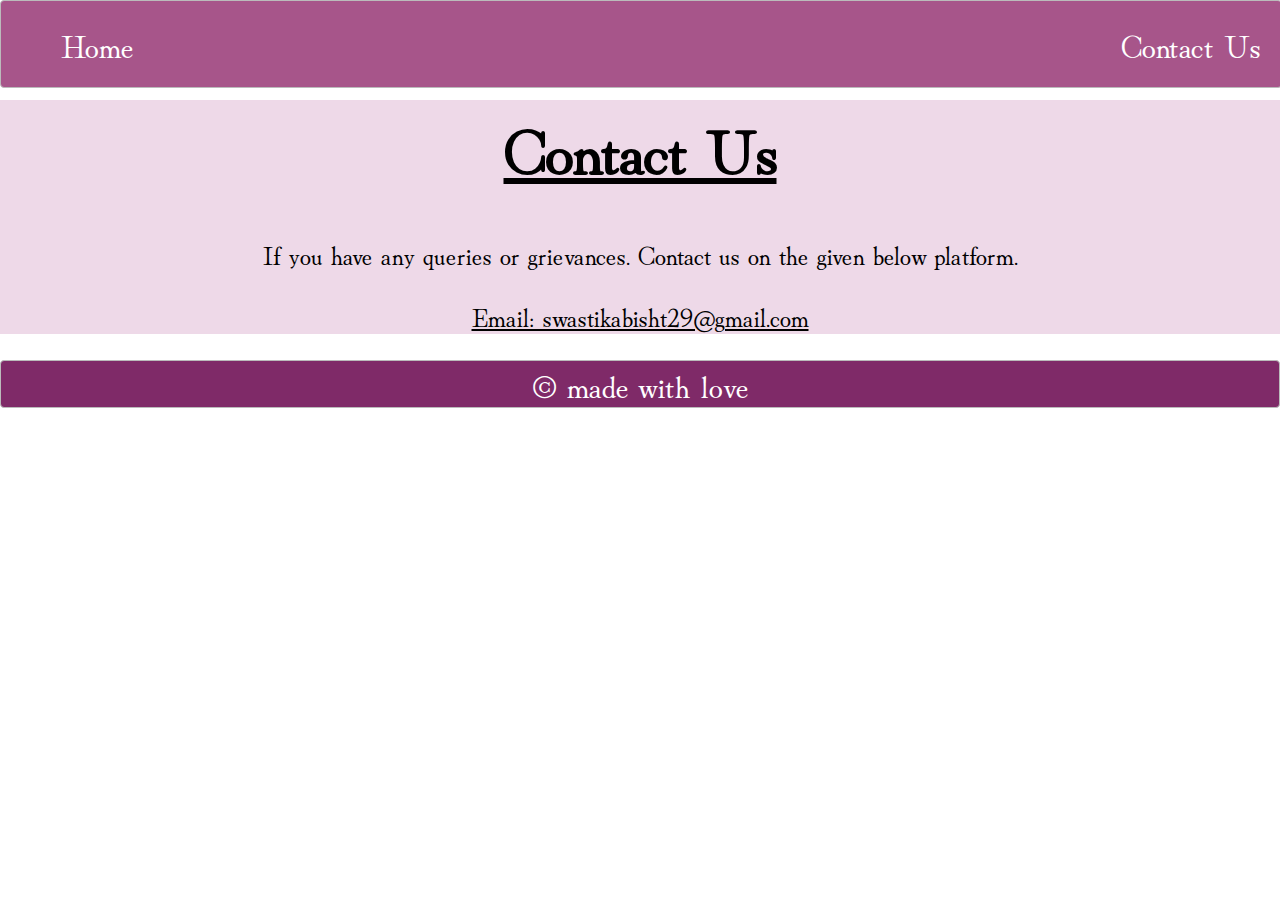
<file: contact.html>
<!DOCTYPE html>
<html lang="en">
<head>
    <meta charset="UTF-8">
    <title>contact us</title>
    <link rel="stylesheet" type="text/css" href="style.css">
	<link href="https://fonts.googleapis.com/css2?family=Hina+Mincho&display=swap" rel="stylesheet">
</head>
<body>
    <header>
		<nav class="zone zone-1 background sticky">
			<ul class="main-nav">
				<li class="lis"><a href="index.html">Home</a></li>
				<li class="push"><a href="contact.html">Contact Us</a></li>
			</ul>
		</nav>
	</header>
    <div class="backgroun">
    <h1>Contact Us</h1>

        <p class="about">
            If you have any queries or grievances.
            Contact us on the given below platform.
        </p>
        <p class="about mail">
            Email: swastikabisht29@gmail.com
        </p>
    </div>
    <footer class="zone back">© made with love</footer>

</body>
</html>
</file>
<file: style.css>
body
{
  margin:auto 0;
	font-family:'Hina Mincho', serif;;
}
.container
{
	display: flex;
	flex-wrap: wrap;
	justify-content: center;
}
.zone {
    cursor:pointer;
    color:#FFF;
    font-size:2em;
    border-radius:4px;
    border:1px solid #bbb;
}
.zone-1
{
	transition: all 0.3s linear;
}
.zone-1:hover {
    -webkit-box-shadow:rgba(0,0,0,0.8) 0px 5px 15px, inset rgba(0,0,0,0.15) 0px -10px 20px;
    -moz-box-shadow:rgba(0,0,0,0.8) 0px 5px 15px, inset rgba(0,0,0,0.15) 0px -10px 20px;
    -o-box-shadow:rgba(0,0,0,0.8) 0px 5px 15px, inset rgba(0,0,0,0.15) 0px -10px 20px;
    box-shadow:rgba(0,0,0,0.8) 0px 5px 15px, inset rgba(0,0,0,0.15) 0px -10px 20px;
}
.background {
	background-color: rgb(167, 85, 138);
}

.sticky
	{
	  position: fixed;
	  top:0;
	  width:100%;
	}
	.main-nav
	{
	  display:flex;
	  list-style: none;
	  font-size: :0.4vw;
	  margin:0;
	}
.push
{
  margin-left: auto;
}
li{
  padding:20px
}
a{
  color: white;
  text-decoration: none;
	 display: flex;
transition: all 0.5s;
}
a:hover{
text-decoration: none;
transform: scale(1.1);
}

h1{
	margin-top: 100px;
	font-size: 5vw;
	text-align: center;
	text-decoration: underline;
}
.polaroid {
	width: 30%;
	background-color:rgb(238, 217, 232);
	box-shadow: 0 4px 8px 0 rgba(0, 0, 0, 0.2), 0 6px 20px 0 rgba(0, 0, 0, 0.19);
	transition: all 1s;
	margin: 20px
}
h2{
	font-size: 2.5vw;
	text-align: center;
	text-transform: uppercase;
	text-decoration: underline;
}
.quote
{
	color: black;
	text-align: center;
  padding: 10px 20px;
	font-size: 2vw;
}


img
{
	width: 100%;
	position: center;
  transition: all 1s;

}
.polaroid:hover
{
	transform: scale(1.05);
}
.back
{
	background-color:rgb(127, 42, 104);
}
footer
{
	text-align: center;
}
.about
{
	text-align: center;
	font-size: 2vw;
}
.backgroun
{
background-color: rgb(238, 217, 232);
}
.mail
{
	text-decoration: underline;
}
</file>
